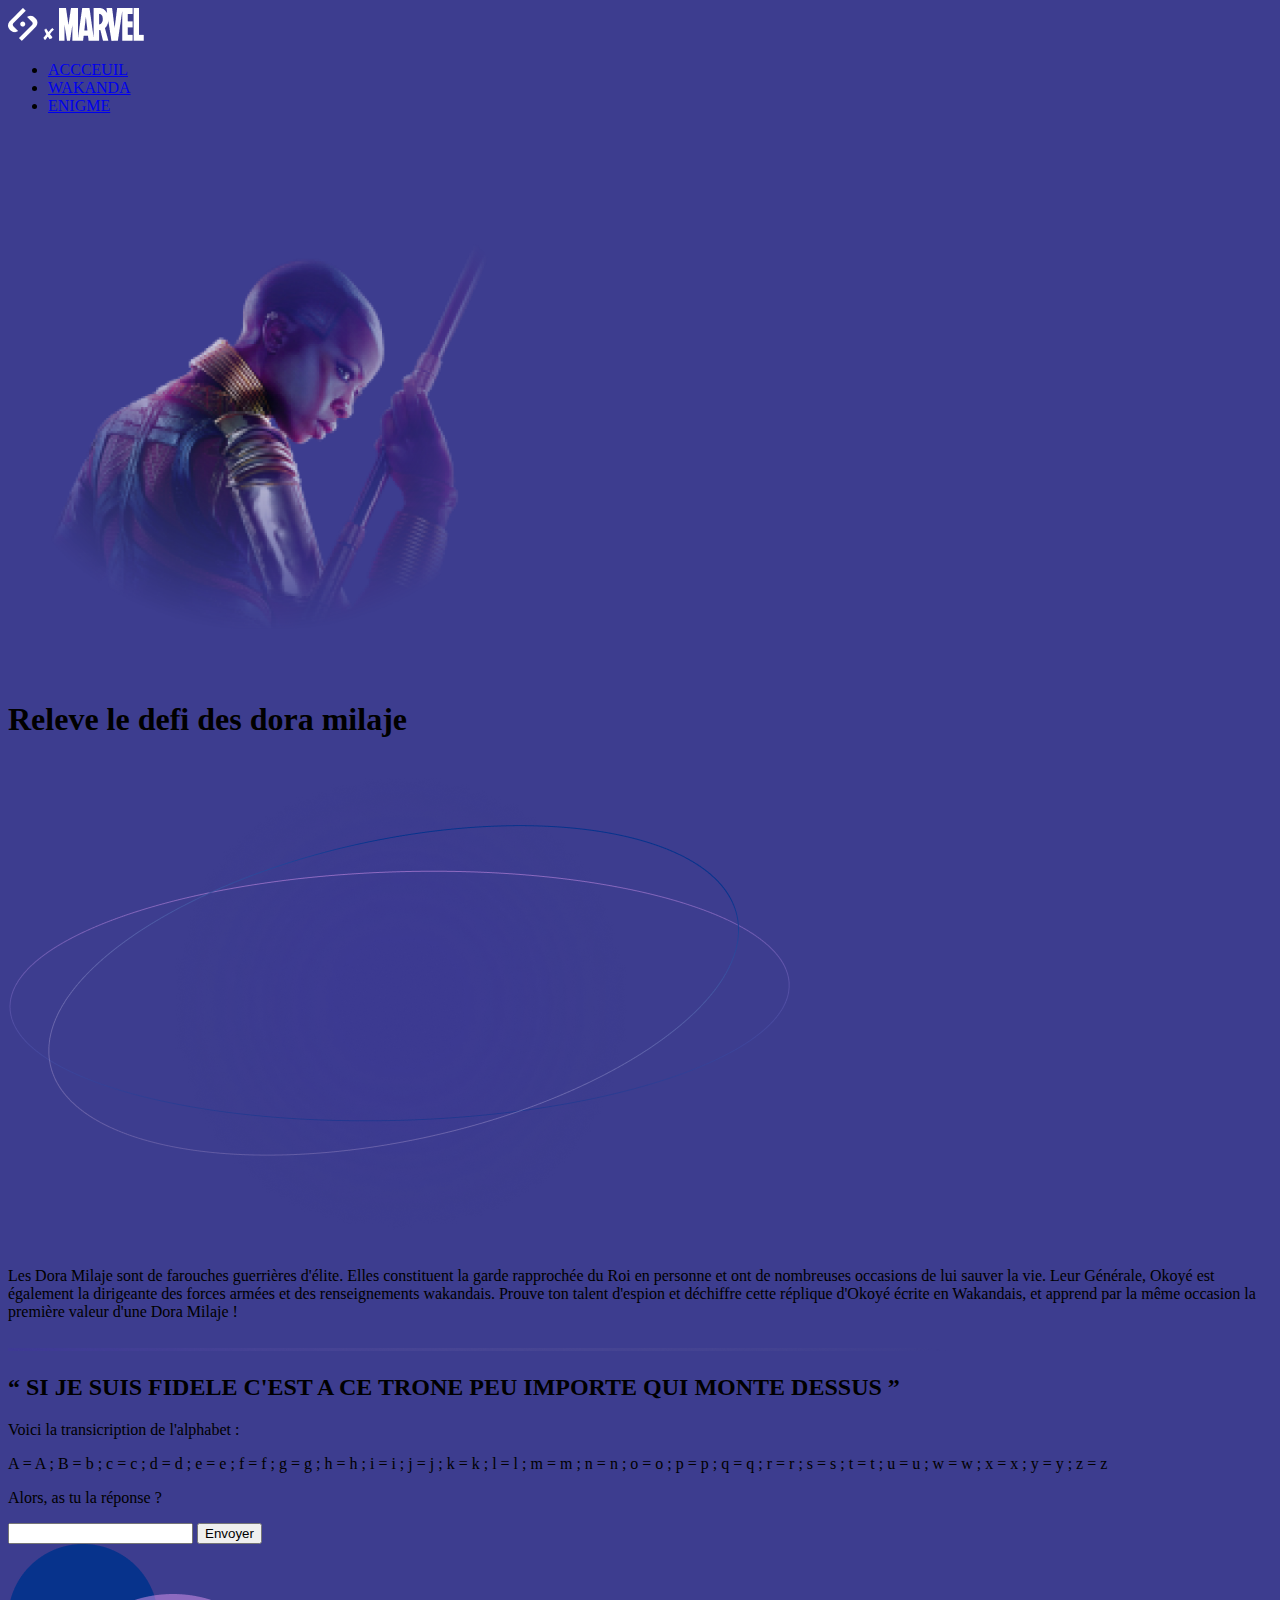
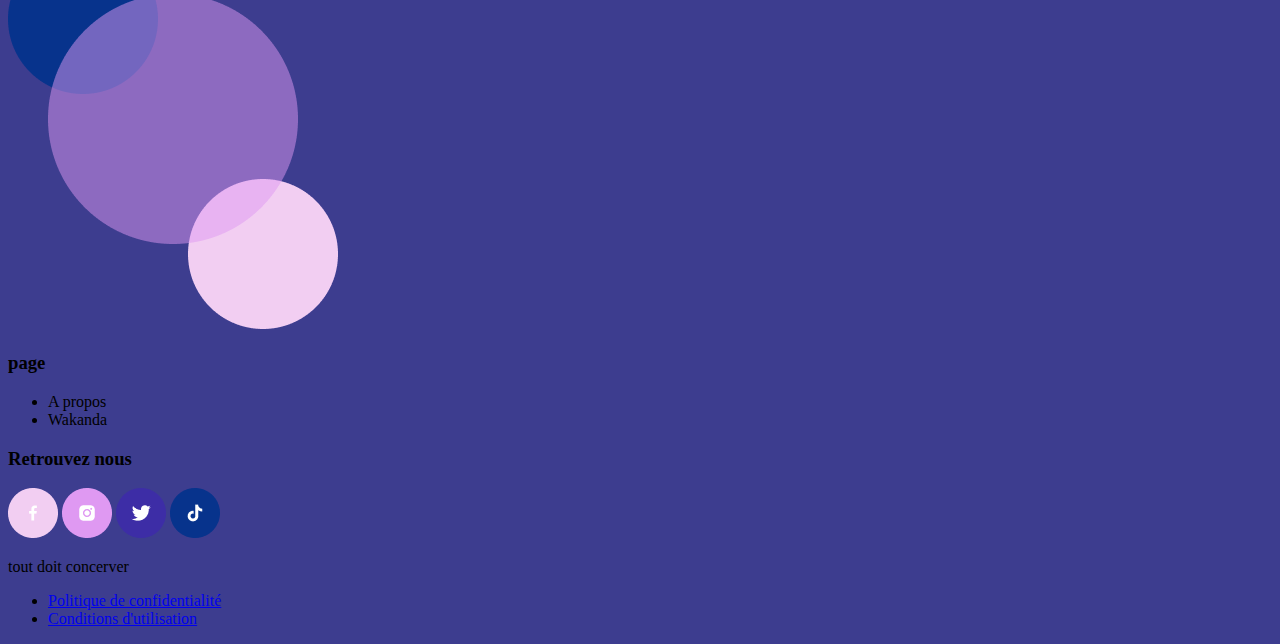
<file: enigme.html>
<!DOCTYPE html>
<html lang="fr">
<head>
    <meta charset="UTF-8">
    <meta http-equiv="X-UA-Compatible" content="IE=edge">
    <meta name="viewport" content="width=device-width, initial-scale=1.0">
    <link rel="stylesheet" href="./assets/styles/enigme.css">
    <title>projet HTMLCSS-PANTHER -page enigme</title>
</head>
<body>
    <header>
        <!--partie logo-->
        <a href="#"><img src="./assets/IllustrationsLogo/AllPages/icon_SAYNA.png" alt=""></a>
        <img src="./assets/IllustrationsLogo/AllPages/icon_x.png" alt="">
        <a href="#"><img src="./assets/IllustrationsLogo/AllPages/icon_MARVEL.png" alt=""></a>
        
        <!--partie nav-->
        <nav>
            <ul>
                <li><a href="#">ACCCEUIL</a></li>
                <li><a href="#">WAKANDA</a></li>
                <li><a href="#">ENIGME</a></li>
            </ul>
        </nav>
    </header>
    <main>
        <!--section acceuil-enigme-->
        <section>
            <div>
                <div class="pantherenigme1">
                    <img src="./assets/IllustrationsLogo/Enigme/Pantherenigme1.png" alt="">
                </div>
                <div>
                    <h1>Releve le defi des dora milaje</h1>
                    <img src="./assets/IllustrationsLogo/Enigme/Pantherenigme2.png" alt="">
                    <p>
                        Les Dora Milaje sont de farouches guerrières d'élite. Elles constituent la garde
                        rapprochée du Roi en personne et ont de nombreuses occasions de lui sauver la
                        vie. Leur Générale, Okoyé est également la dirigeante des forces armées et des
                        renseignements wakandais.
                        Prouve ton talent d'espion et déchiffre cette réplique d'Okoyé écrite en Wakandais,
                        et apprend par la même occasion la première valeur d'une Dora Milaje !
                    </p>
                    <img src="./assets/IllustrationsLogo/Enigme/Pantherenigme3.png" alt="">
                </div>
            </div>
        </section>

        <!--section transcription-enigme-->
        <section>
            <div>
                <div><h2>“ SI JE SUIS FIDELE C'EST A CE TRONE
                    PEU IMPORTE QUI MONTE DESSUS ”</h2>
                </div>
                <div>
                    <div>
                        <p>Voici la transicription de l'alphabet :</p>
                        <p>
                            A = A ; B = b ; c = c ; d = d ; e = e ; f = f ; g = g ; h = h ; i = i ; j = j ;
                            k = k ; l = l ; m = m ; n = n ; o = o ; p = p ; q = q ; r = r ; s = s ; t = t ;
                            u = u ; w = w ; x = x ; y = y ; z = z
                        </p>
                    </div>
                    <div>
                        <form action="">
                            <p>Alors, as tu la réponse ?</p>
                            <label for="textarea"></label>
                            <input type="text" name="text" id="text">
                            <input type="submit" value="Envoyer">
                        </form>                    
                    </div>
                </div>
            </div>
        </section>
    </main>
    <footer>
        <div>
            <div>
                <img src="./assets/IllustrationsLogo/AllPages/footer1.png" alt="">
            </div>
            <div>
                <div>
                    <div>
                        <h3>page</h3>
                        <ul>
                            <li>A propos</li>
                            <li>Wakanda</li>
                        </ul>
                    </div>
                    <div>
                        <h3>Retrouvez nous</h3>
                        <div>
                            <img src="./assets/IllustrationsLogo/AllPages/footer3.png" alt="">
                            <img src="./assets/IllustrationsLogo/AllPages/footer4.png" alt="">
                            <img src="./assets/IllustrationsLogo/AllPages/footer5.png" alt="">
                            <img src="./assets/IllustrationsLogo/AllPages/footer6.png" alt="">
                        </div>
                    </div>
                </div>
                <div>
                    <p>tout doit concerver</p>
                    <ul>
                        <li><a href="#">Politique de confidentialité</a></li>
                        <li><a href="#">Conditions d'utilisation</a></li>
                    </ul>
                </div>
            </div>
        </div>
    </footer>
</body>
</html>
</file>
<file: assets/styles/enigme.css>
body{
    background-color: rgb(61, 61, 143);
}
.pantherenigme1 img{  
    width: 50%;
}
</file>
